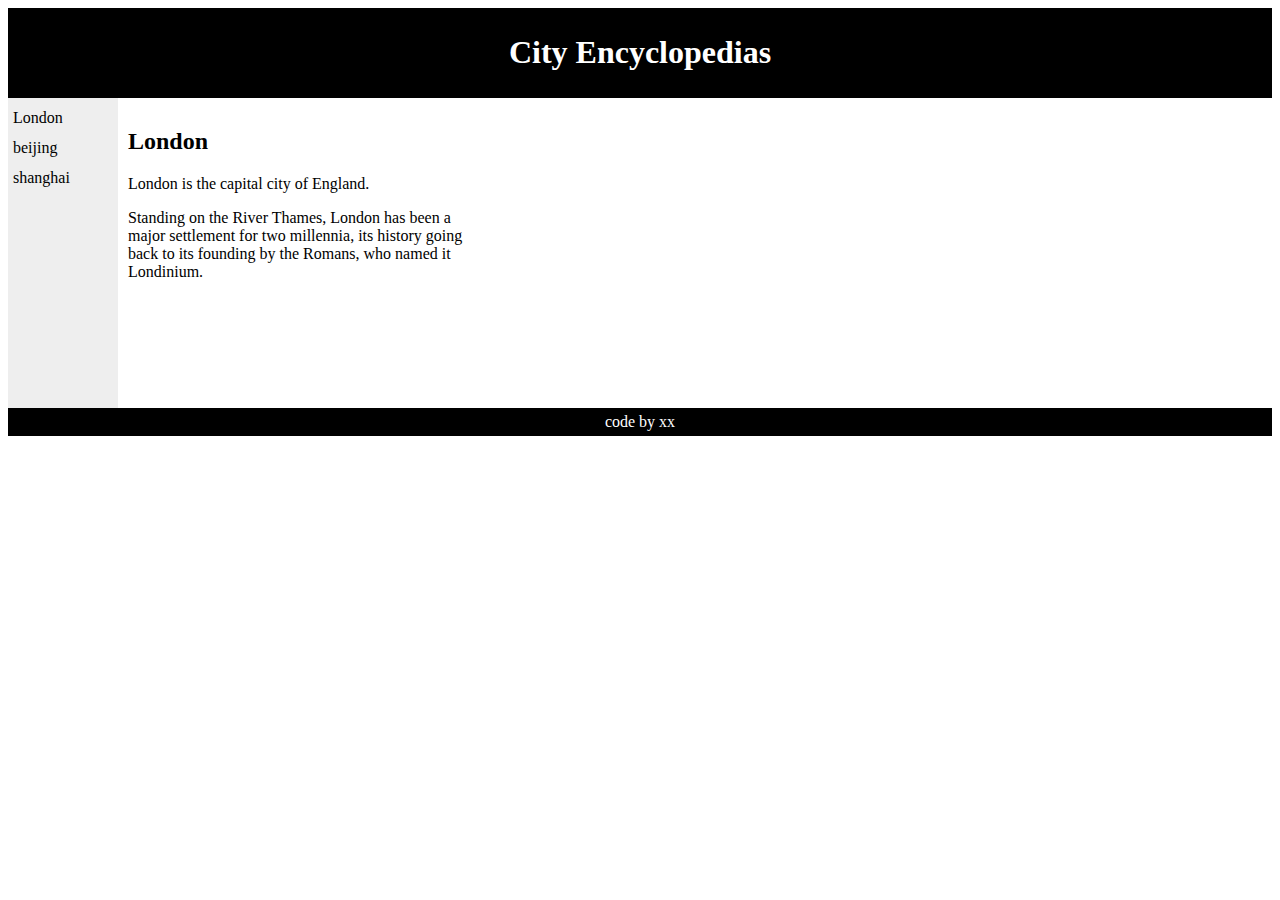
<file: buju.html>
<!DOCTYPE html>
<html>

<head>
<style>
#header {
    background-color:black;
    color:white;
    text-align:center;
    padding:5px;
}
#nav {
    line-height:30px;
    background-color:#eeeeee;
    height:300px;
    width:100px;
    float:left;
    padding:5px;	      
}
#section {
    width:350px;
    float:left;
    padding:10px;	 	 
}
#footer {
    background-color:black;
    color:white;
    clear:both;
    text-align:center;
   padding:5px;	 	 
}
</style>
</head>

<body>

<div id="header">
<h1>City Encyclopedias</h1>
</div>

<!-- 左侧栏 -->
<div id="nav">
London<br>
beijing<br>
shanghai<br>
</div>

<!-- 内容部分 -->
<div id="section">
<h2>London</h2>
<p>
London is the capital city of England.
</p>
<p>
Standing on the River Thames, London has been a major settlement for two millennia,
its history going back to its founding by the Romans, who named it Londinium.
</p>
</div>

<!-- 页尾 -->
<div id="footer">
    code by xx
</div>

</body>
</html>
</file>
